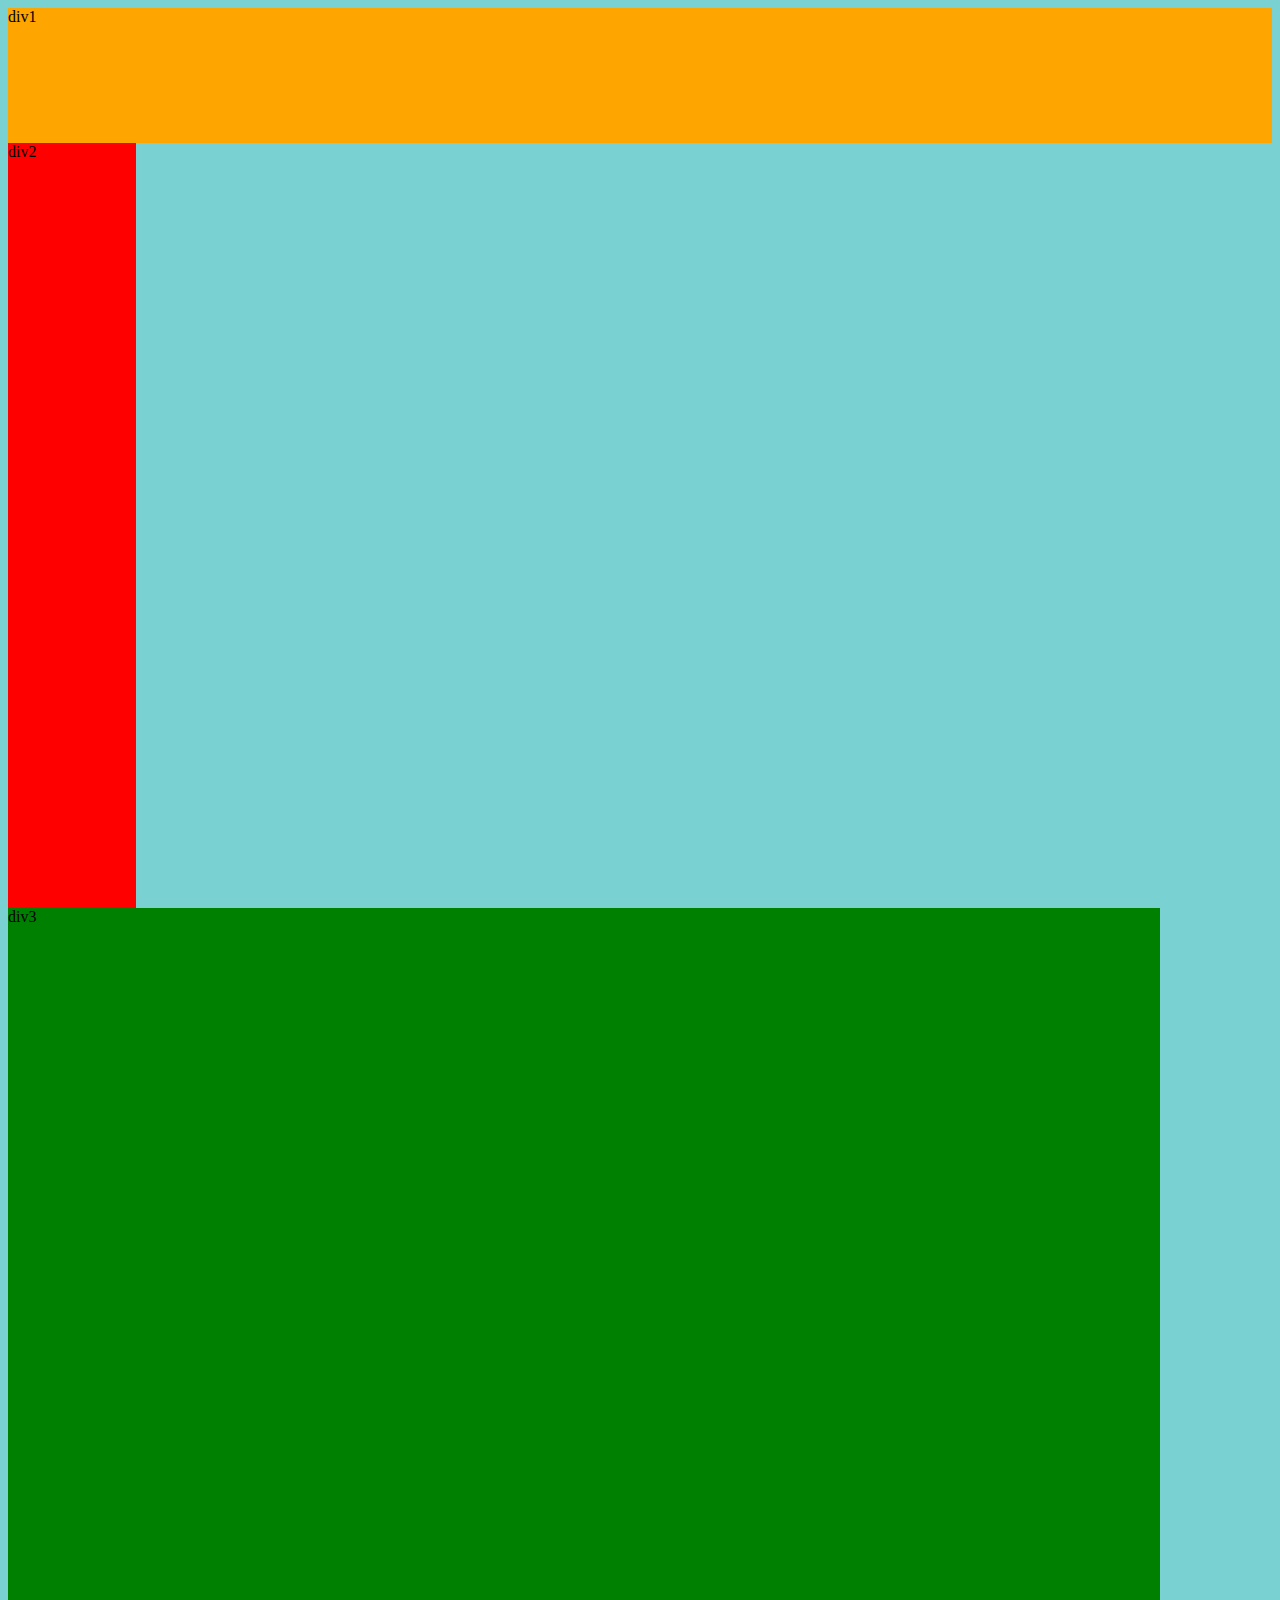
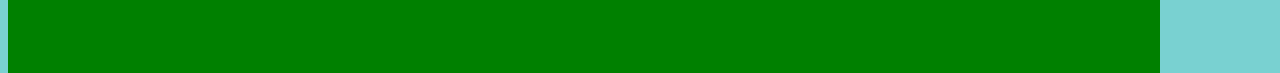
<file: index.html>
<!DOCTYPE html>
<html lang="en">

<head>
    <meta charset="UTF-8">
    <meta http-equiv="X-UA-Compatible" content="IE=edge">
    <meta name="viewport" content="width=device-width, initial-scale=1.0">
    <link rel="stylesheet" href="./css/styles.css">
    <title>Ejemplos CSS y DIV</title>
</head>

<body>
    <div id="div1">div1</div>
    <div id="div2">div2</div>
    <div id="div3">div3</div>
</body>

</html>
</file>
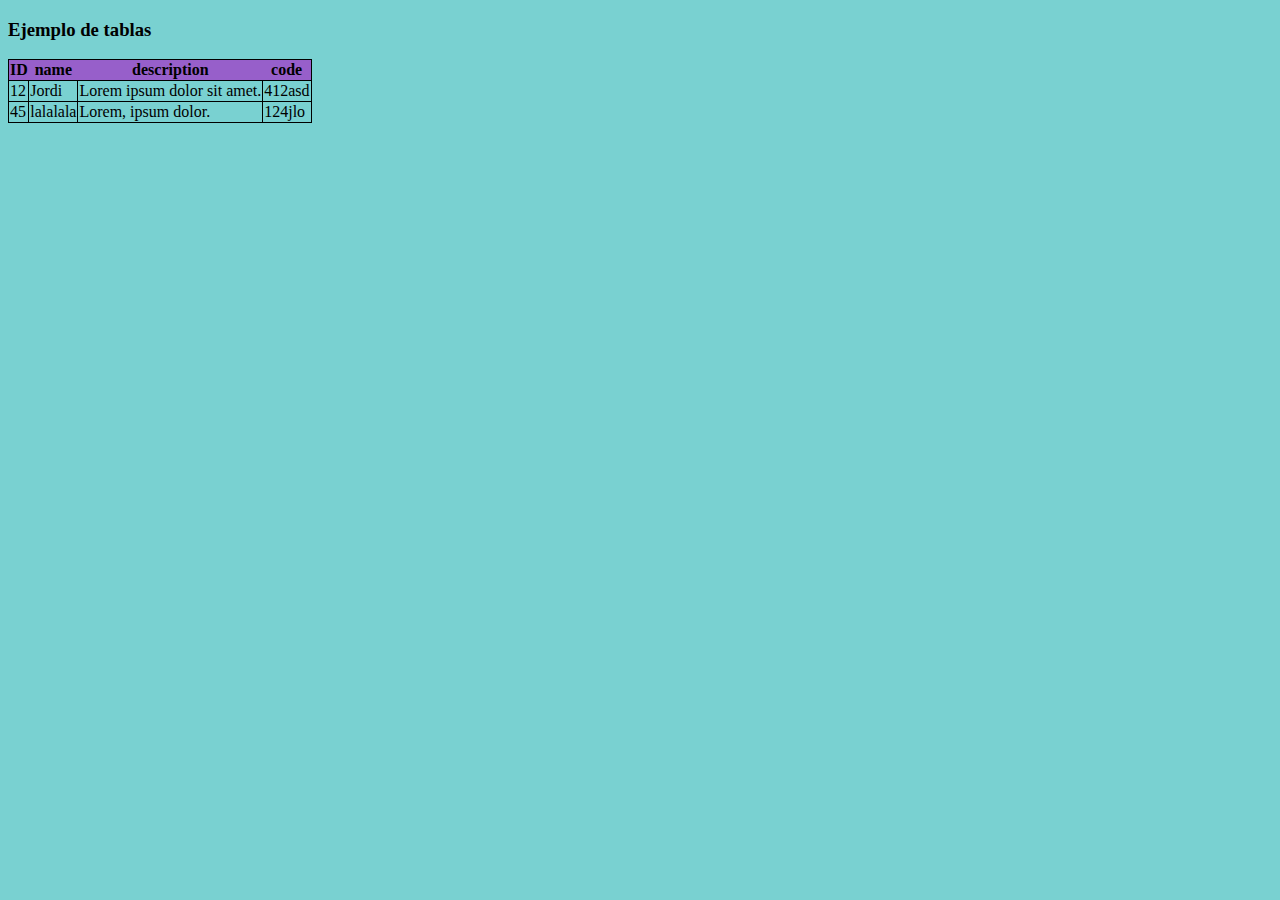
<file: pages/home.html>
<!DOCTYPE html>
<html lang="en">

<head>
    <meta charset="UTF-8">
    <meta http-equiv="X-UA-Compatible" content="IE=edge">
    <meta name="viewport" content="width=device-width, initial-scale=1.0">
    <link rel="stylesheet" href="../css/styles.css">
    <link rel="stylesheet" href="../css/styleshome.css">
    <title>Tablas</title>
</head>

<body>
    <div>
        <h3>Ejemplo de tablas</h3>
    </div>
    <div>
        <table>
            <tr>
                <th>ID</th>
                <th>name</th>
                <th>description</th>
                <th>code</th>
            </tr>
            <tr>
                <td>12</td>
                <td>Jordi</td>
                <td>Lorem ipsum dolor sit amet.</td>
                <td>412asd</td>
            </tr>
            <tr>
                <td>45</td>
                <td>lalalala</td>
                <td>Lorem, ipsum dolor.</td>
                <td>124jlo</td>
            </tr>
        </table>
    </div>

</body>

</html>
</file>
<file: css/styles.css>
body {
    background-color: rgb(121, 209, 209);
}

#div1 {
    background-color: orange;
    height: 15vh;
}

#div2 {
    background-color: red;
    height: 85vh;
    float: left;
    width: 10vw;
}

#div3 {
    background-color: green;
    height: 85vh;
    float: left;
    width: 90vw;
}
</file>
<file: css/styleshome.css>
table{
    border: solid black 1px;
    border-collapse:collapse;
}
th{
    background-color: rgb(151, 95, 202);
}
td{
    border: solid black 1px;
}
</file>
